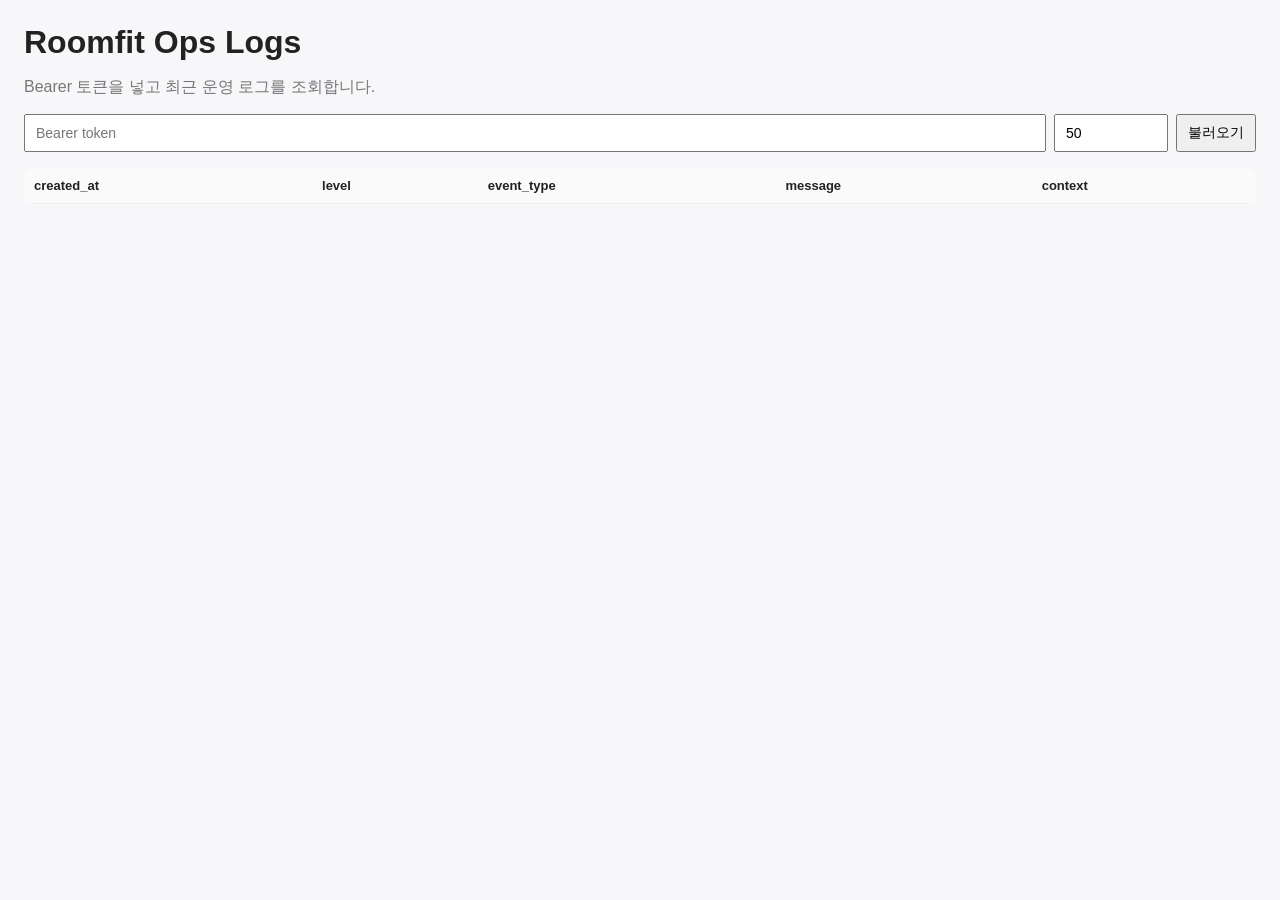
<file: app/static/ops.html>
<!doctype html>
<html lang="ko">
<head>
  <meta charset="UTF-8" />
  <meta name="viewport" content="width=device-width, initial-scale=1.0" />
  <title>Roomfit Ops Dashboard</title>
  <style>
    body { font-family: -apple-system, BlinkMacSystemFont, 'Segoe UI', sans-serif; margin: 24px; background: #f7f7f9; color: #222; }
    h1 { margin: 0 0 12px; }
    .bar { display: flex; gap: 8px; margin-bottom: 16px; }
    input, button { padding: 8px 10px; font-size: 14px; }
    table { width: 100%; border-collapse: collapse; background: white; border-radius: 10px; overflow: hidden; }
    th, td { border-bottom: 1px solid #eee; text-align: left; padding: 10px; font-size: 13px; vertical-align: top; }
    th { background: #fafafa; }
    code { white-space: pre-wrap; }
    .muted { color: #777; }
  </style>
</head>
<body>
  <h1>Roomfit Ops Logs</h1>
  <p class="muted">Bearer 토큰을 넣고 최근 운영 로그를 조회합니다.</p>

  <div class="bar">
    <input id="token" placeholder="Bearer token" style="flex:1" />
    <input id="limit" type="number" value="50" min="1" max="200" style="width:90px" />
    <button id="load">불러오기</button>
  </div>

  <table>
    <thead>
      <tr>
        <th>created_at</th>
        <th>level</th>
        <th>event_type</th>
        <th>message</th>
        <th>context</th>
      </tr>
    </thead>
    <tbody id="rows"></tbody>
  </table>

  <script>
    async function loadLogs() {
      const token = document.getElementById('token').value.trim();
      const limit = document.getElementById('limit').value || '50';
      const rows = document.getElementById('rows');
      rows.innerHTML = '<tr><td colspan="5">loading...</td></tr>';

      const res = await fetch(`/v1/ops/logs?limit=${encodeURIComponent(limit)}`, {
        headers: { Authorization: `Bearer ${token}` }
      });
      if (!res.ok) {
        rows.innerHTML = `<tr><td colspan="5">error: ${res.status}</td></tr>`;
        return;
      }
      const data = await res.json();
      rows.innerHTML = data.items.map(item => `
        <tr>
          <td>${item.created_at}</td>
          <td>${item.level}</td>
          <td>${item.event_type}</td>
          <td>${item.message}</td>
          <td><code>${JSON.stringify(item.context ?? {}, null, 2)}</code></td>
        </tr>
      `).join('');
    }

    document.getElementById('load').addEventListener('click', loadLogs);
  </script>
</body>
</html>
</file>
